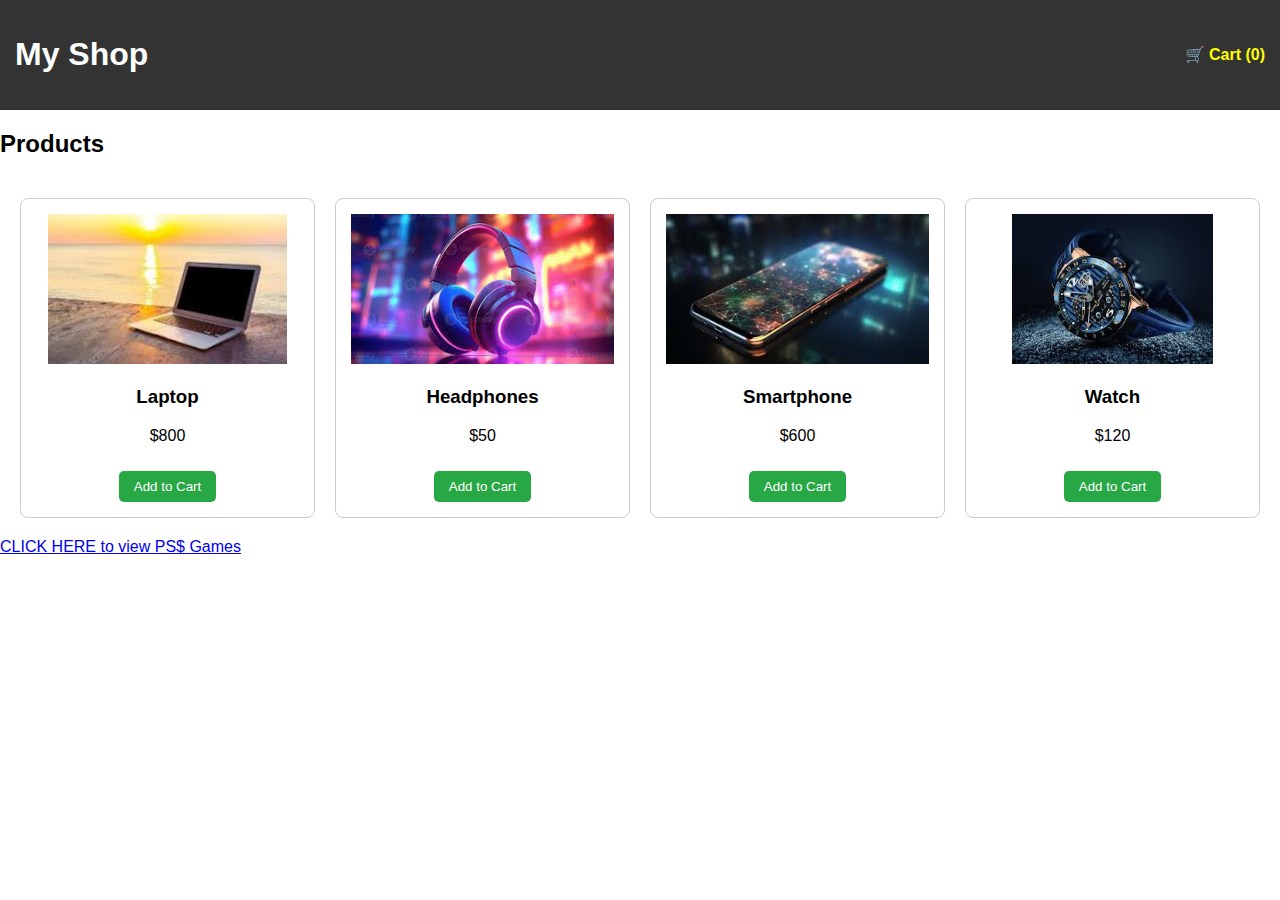
<file: index.html>
<!DOCTYPE html>
<html lang="en">
<head>
  <meta charset="UTF-8">
  <meta name="viewport" content="width=device-width, initial-scale=1.0">
  <title>Simple E-Commerce</title>
  <link rel="stylesheet" href="style.css">
</head>
<body>
  <header>
    <h1>My Shop</h1>
    <nav>
      <a href="cart.html">🛒 Cart (<span id="cart-count">0</span>)</a>
    </nav>
  </header>

  <main>
    <h2>Products</h2>
    <div class="products" id="product-list">
      <!-- Products will load from JS -->
    </div>
  </main>
  <a href="index2.html">CLICK HERE to view PS$ Games</a>
  <script src="script.js"></script>
</body>
</html>
</file>
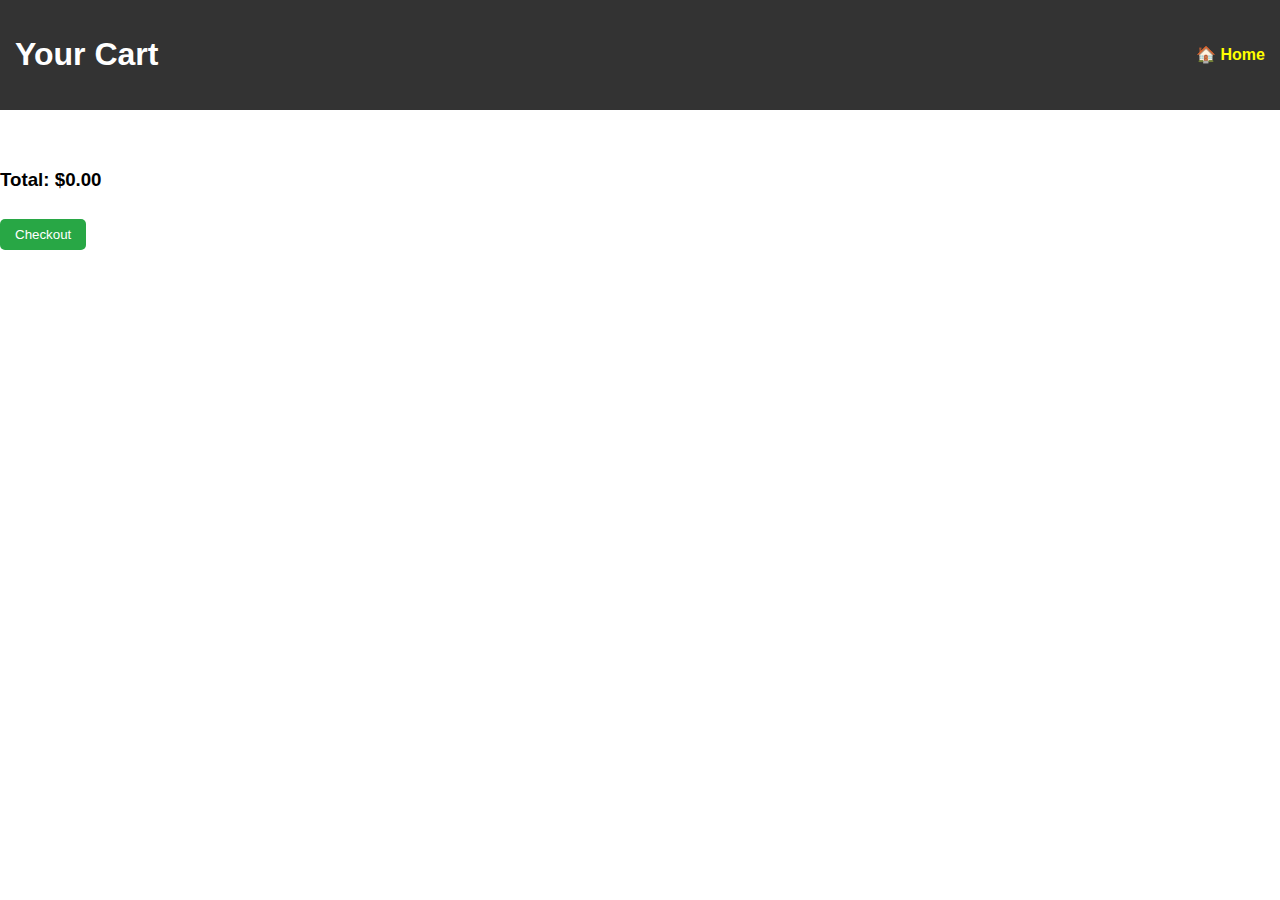
<file: cart.html>
<!DOCTYPE html>
<html lang="en">
<head>
  <meta charset="UTF-8">
  <meta name="viewport" content="width=device-width, initial-scale=1.0">
  <title>Your Cart</title>
  <link rel="stylesheet" href="style.css">
</head>
<body>
  <header>
    <h1>Your Cart</h1>
    <nav>
      <a href="index.html">🏠 Home</a>
    </nav>
  </header>

  <main>
    <div id="cart-items"></div>
    <h3>Total: $<span id="cart-total">0.00</span></h3>
    <button id="checkout-btn">Checkout</button>
  </main>

  <script src="script.js"></script>
</body>
</html>
</file>
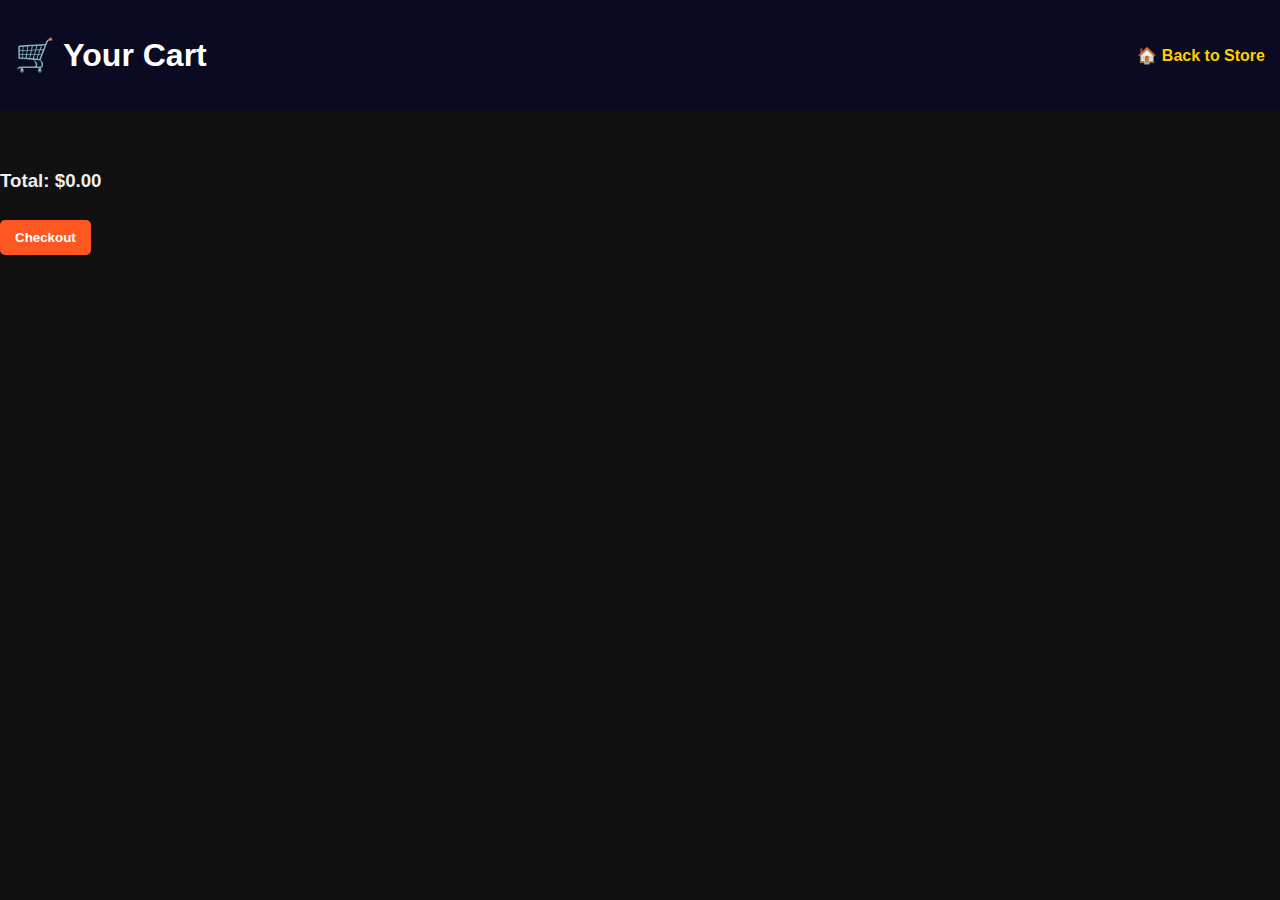
<file: cart2.html>
<!DOCTYPE html>
<html lang="en">
<head>
  <meta charset="UTF-8">
  <meta name="viewport" content="width=device-width, initial-scale=1.0">
  <title>Your Cart - PS4 Games</title>
  <link rel="stylesheet" href="style2.css">
</head>
<body>
  <header>
    <h1>🛒 Your Cart</h1>
    <nav>
      <a href="index2.html">🏠 Back to Store</a>
    </nav>
  </header>

  <main>
    <div id="cart-items"></div>
    <h3>Total: $<span id="cart-total">0.00</span></h3>
    <button id="checkout-btn">Checkout</button>
  </main>

  <script src="script2.js"></script>
</body>
</html>
</file>
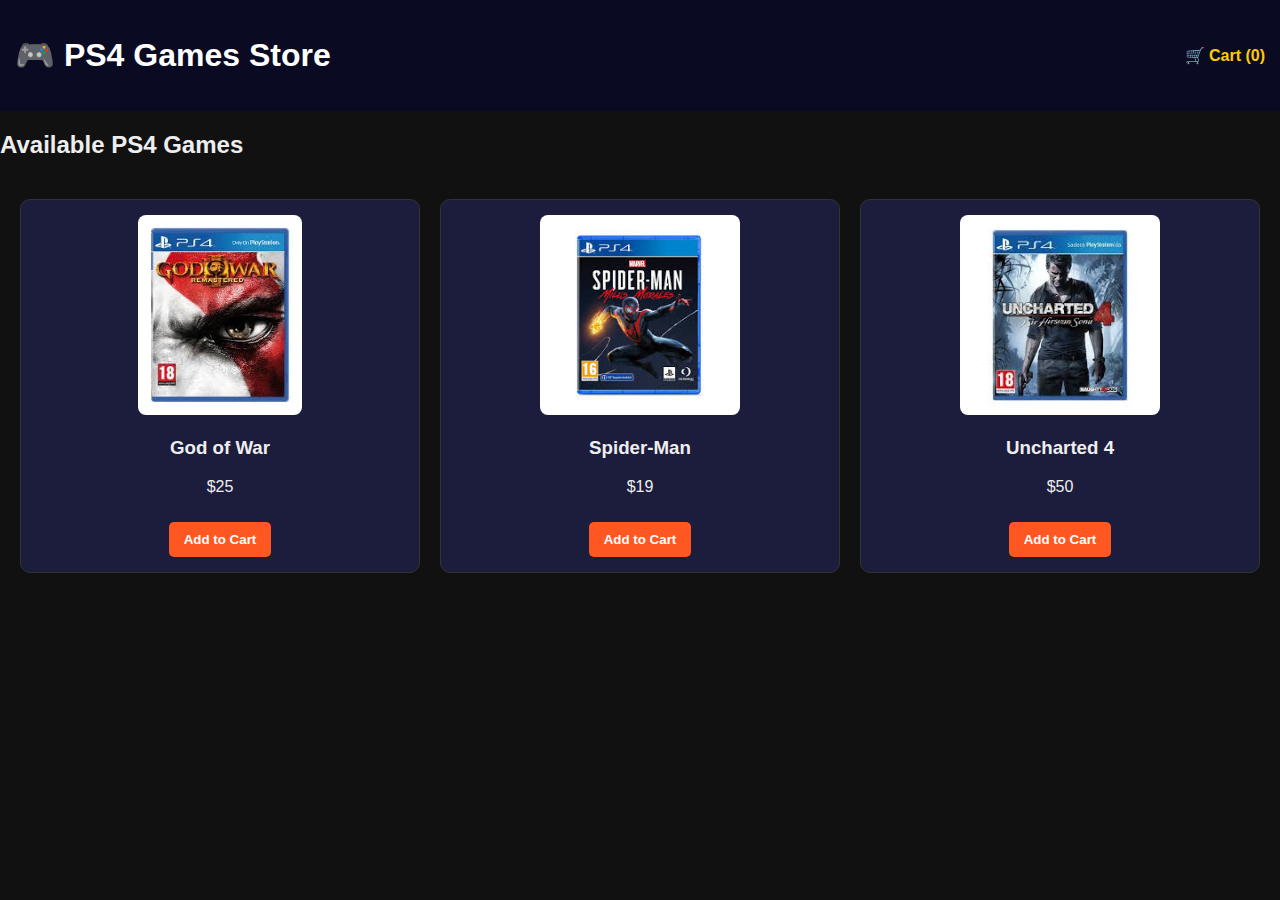
<file: index2.html>
<!DOCTYPE html>
<html lang="en">
<head>
  <meta charset="UTF-8">
  <meta name="viewport" content="width=device-width, initial-scale=1.0">
  <title>PS4 Games Store</title>
  <link rel="stylesheet" href="style2.css">
</head>
<body>
  <header>
    <h1>🎮 PS4 Games Store</h1>
    <nav>
      <a href="cart2.html">🛒 Cart (<span id="cart-count">0</span>)</a>
    </nav>
  </header>

  <main>
    <h2>Available PS4 Games</h2>
    <div class="products" id="product-list">
      <!-- Games will be loaded here -->
    </div>
  </main>

  <script src="script2.js"></script>
</body>
</html>
</file>
<file: style.css>
body {
    font-family: Arial, sans-serif;
    margin: 0;
    padding: 0;
  }
  
  header {
    background: #333;
    color: white;
    padding: 15px;
    display: flex;
    justify-content: space-between;
    align-items: center;
  }
  
  header a {
    color: yellow;
    text-decoration: none;
    font-weight: bold;
  }
  
  .products {
    display: grid;
    grid-template-columns: repeat(auto-fit, minmax(220px, 1fr));
    gap: 20px;
    padding: 20px;
  }
  
  .product {
    border: 1px solid #ccc;
    padding: 15px;
    text-align: center;
    border-radius: 8px;
  }
  
  .product img {
    max-width: 100%;
    height: 150px;
    object-fit: cover;
  }
  
  button {
    background: #28a745;
    color: white;
    border: none;
    padding: 8px 15px;
    margin-top: 10px;
    cursor: pointer;
    border-radius: 5px;
  }
  
  button:hover {
    background: #218838;
  }
  
  #cart-items {
    padding: 20px;
  }
  
  .cart-item {
    display: flex;
    justify-content: space-between;
    margin: 10px 0;
    padding: 10px;
    border-bottom: 1px solid #ccc;
  }
</file>
<file: style2.css>
body {
    font-family: Arial, sans-serif;
    margin: 0;
    padding: 0;
    background: #111;
    color: #eee;
  }
  
  header {
    background: #0a0a23;
    padding: 15px;
    display: flex;
    justify-content: space-between;
    align-items: center;
    color: #fff;
  }
  
  header a {
    color: #ffcc00;
    text-decoration: none;
    font-weight: bold;
  }
  
  .products {
    display: grid;
    grid-template-columns: repeat(auto-fit, minmax(220px, 1fr));
    gap: 20px;
    padding: 20px;
  }
  
  .product {
    background: #1c1c3c;
    border: 1px solid #333;
    padding: 15px;
    text-align: center;
    border-radius: 10px;
    transition: transform 0.2s;
  }
  
  .product:hover {
    transform: scale(1.05);
  }
  
  .product img {
    max-width: 100%;
    height: 200px;
    object-fit: cover;
    border-radius: 8px;
  }
  
  button {
    background: #ff5722;
    color: white;
    border: none;
    padding: 10px 15px;
    margin-top: 10px;
    cursor: pointer;
    border-radius: 5px;
    font-weight: bold;
  }
  
  button:hover {
    background: #e64a19;
  }
  
  #cart-items {
    padding: 20px;
  }
  
  .cart-item {
    display: flex;
    justify-content: space-between;
    margin: 10px 0;
    padding: 10px;
    border-bottom: 1px solid #444;
  }
</file>
